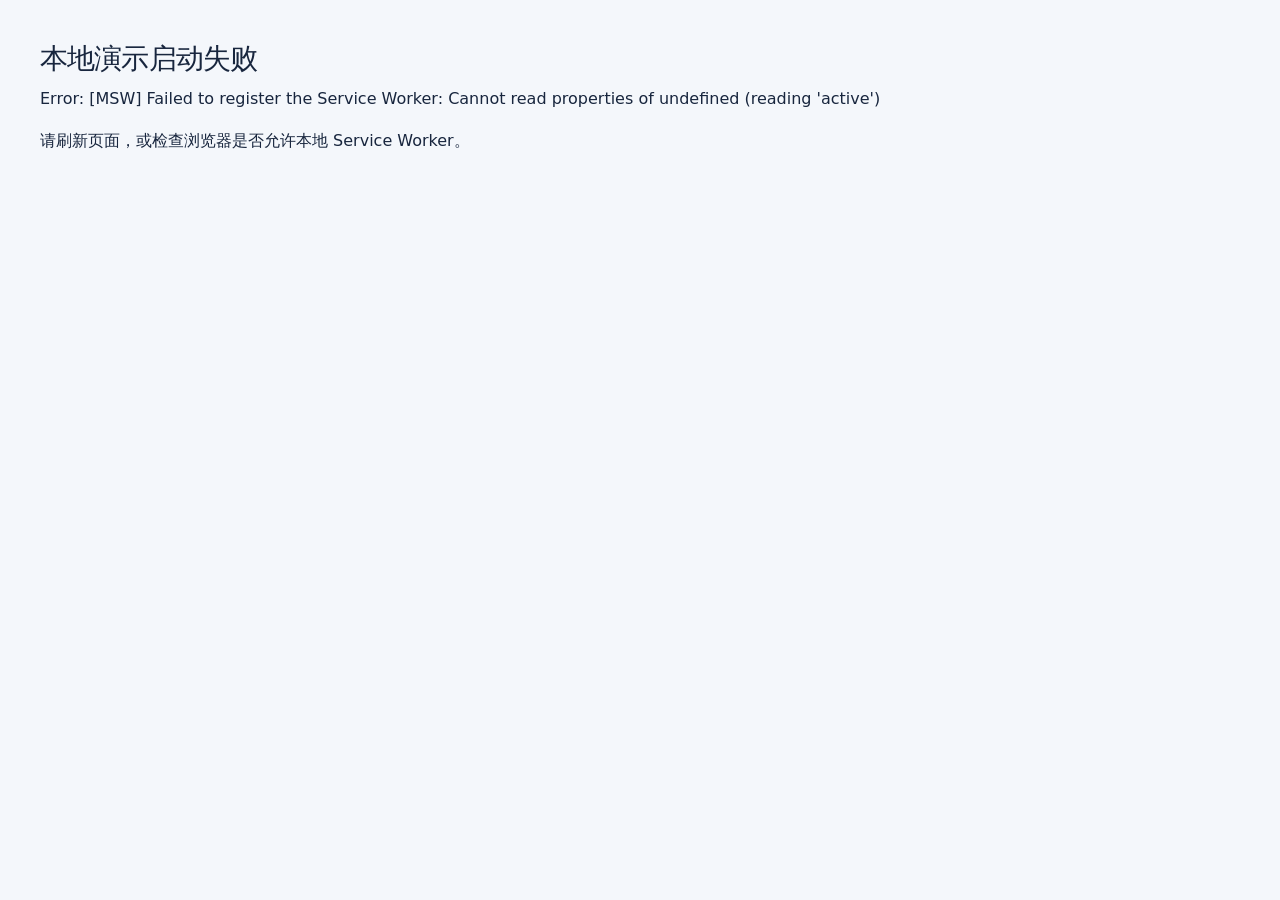
<file: index.html>
<!doctype html>
<html lang="zh-CN">
<head>
  <meta charset="UTF-8" />
  <meta name="viewport" content="width=device-width, initial-scale=1" />
  <meta name="theme-color" content="#f5f7fb" />
  <link rel="icon" href="/brand/favicon.svg" type="image/svg+xml" />
  <title>神州数码 AgentOps · 企业 Agent 全生命周期管理</title>
  <script type="module" crossorigin src="/assets/index-Dqgoio5X.js"></script>
</head>
<body>
  <div id="app"></div>
</body>
</html>
</file>
